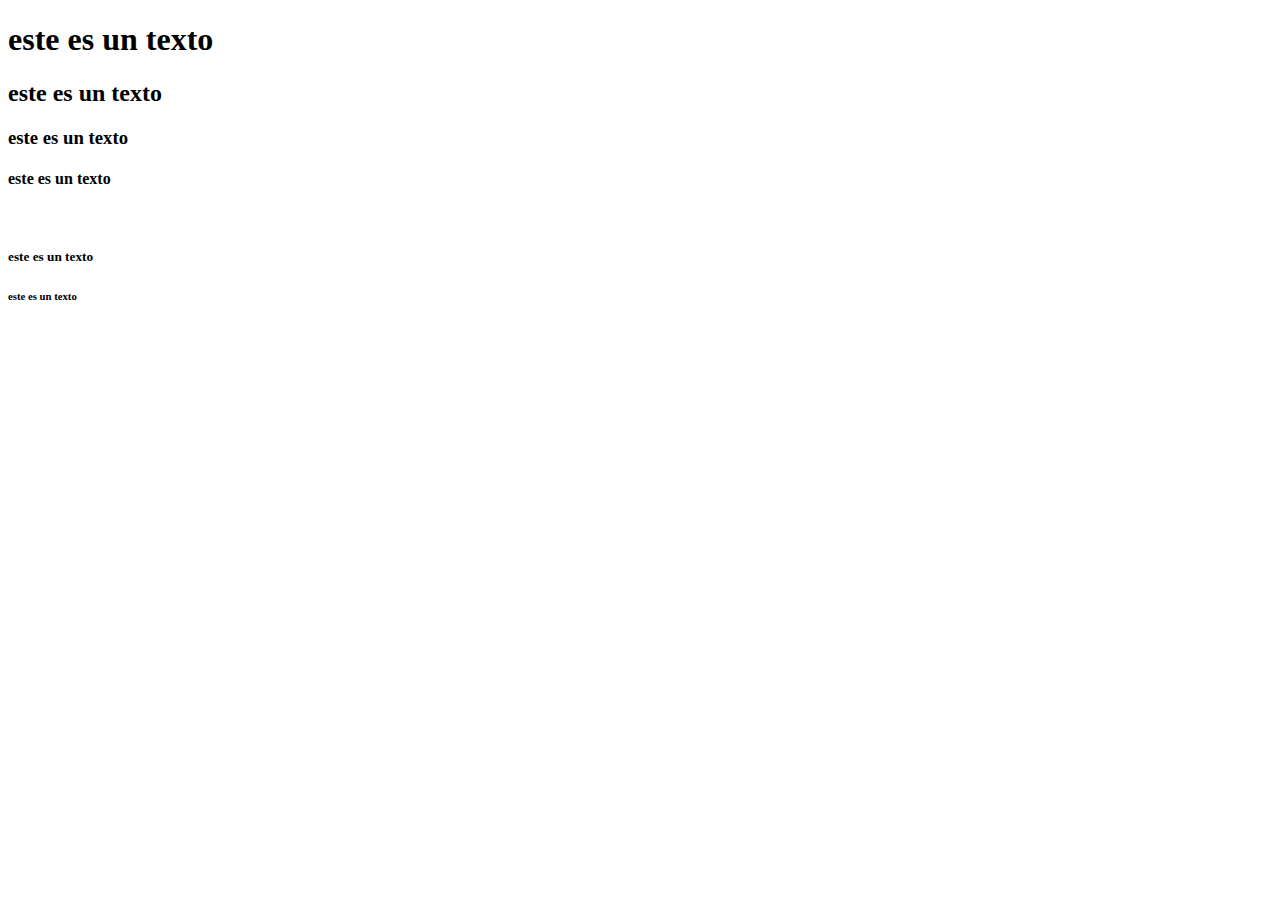
<file: 1.HTML/1-1encabezados.html>
<!DOCTYPE html>
<html lang="en">
<head>
    <meta charset="UTF-8">
    <meta name="viewport" content="width=device-width, initial-scale=1.0">
    <title>Document</title>
    <link rel="stylesheet" href="1-2-parrafos.html">
    <link rel="stylesheet" href="1-3-atributos.html">
    <link rel="stylesheet" href="1-4-listas.html">




</head>
<body>
    
<h1>este es un texto</h1>
<h2>este es un texto</h2>
<h3>este es un texto</h3>
<h4>este es un texto</h4> <br>
<h5>este es un texto</h5>
<h6>este es un texto</h6>





</body>
</html>
</file>
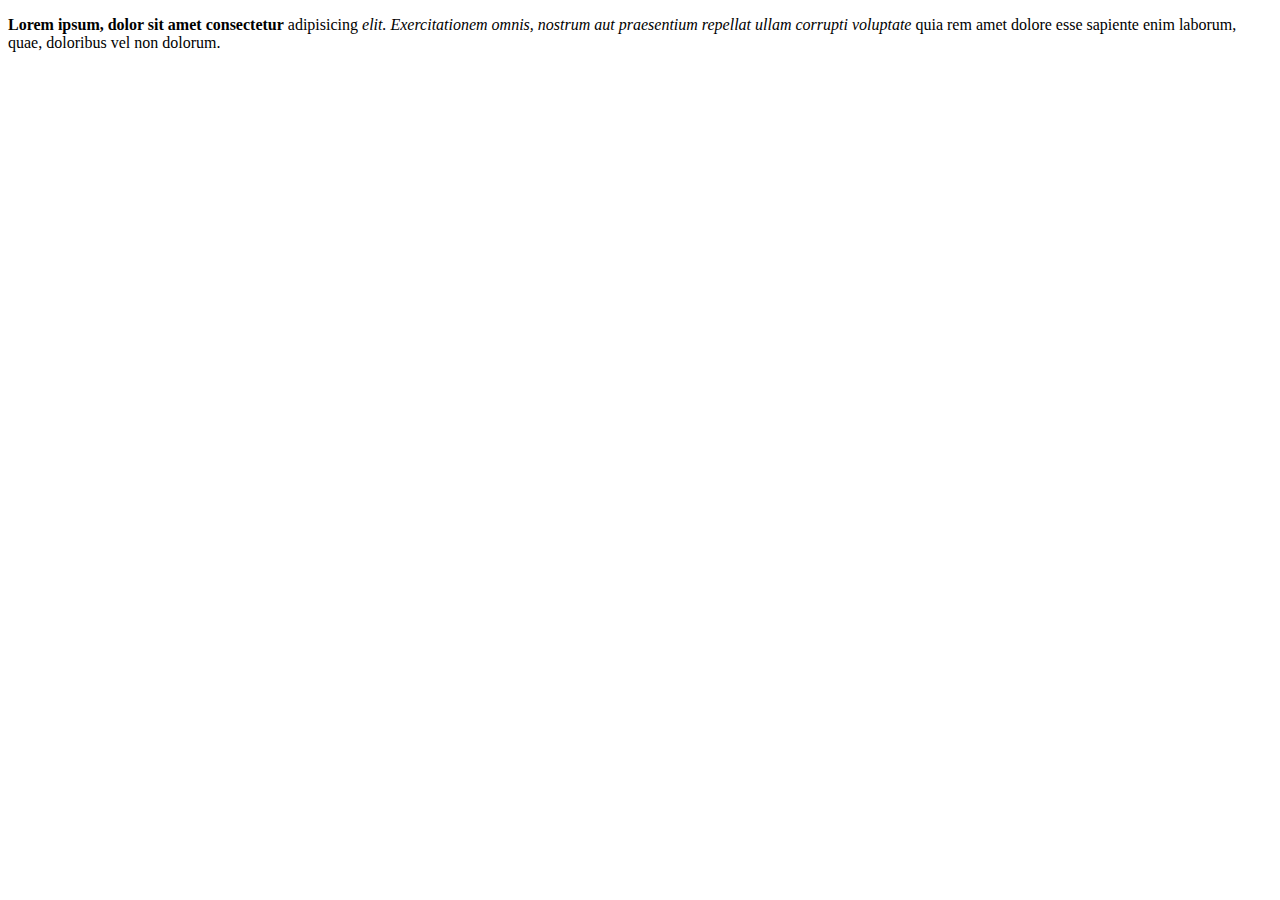
<file: 1.HTML/1-2-parrafos.html>
<!DOCTYPE html>
<html lang="en">
  <head>
    <meta charset="UTF-8" />
    <meta name="viewport" content="width=device-width, initial-scale=1.0" />
    <title>Document</title>
  </head>
  <body>
    <p>
      <b>Lorem ipsum, dolor sit amet consectetur</b> adipisicing
      <i
        >elit. Exercitationem omnis, nostrum aut praesentium repellat ullam
        corrupti voluptate</i
      >
      quia rem amet dolore esse sapiente enim laborum, quae, doloribus vel non
      dolorum.
    </p>
  </body>
</html>
</file>
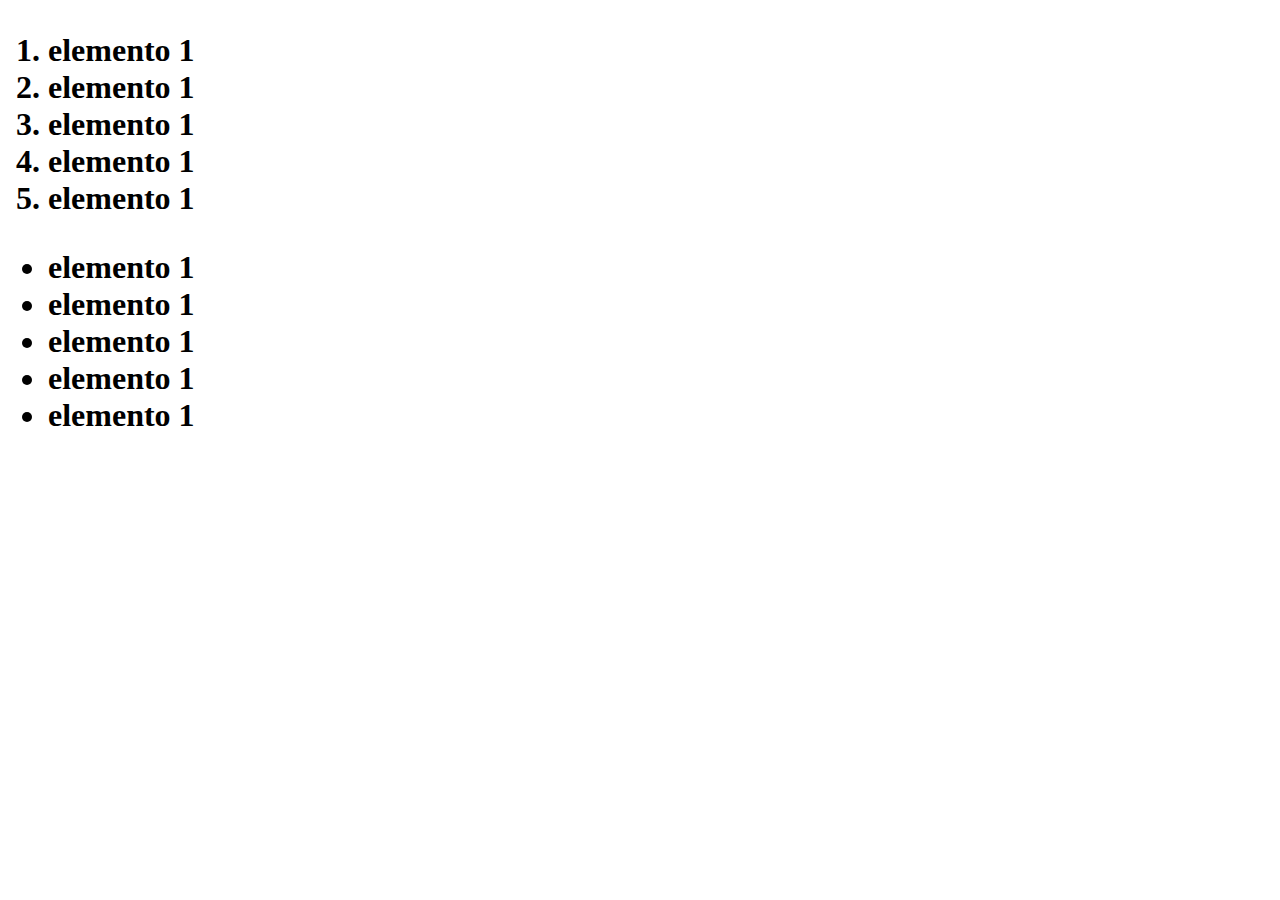
<file: 1.HTML/1-4-listas.html>
<!DOCTYPE html>
<html lang="en">
<head>
    <meta charset="UTF-8">
    <meta name="viewport" content="width=device-width, initial-scale=1.0">
    <title>Document</title>
</head>
<body>
    <h1>
        <!-- esta es una lista ordenada  control + / -->
<ol>
<li>elemento 1</li>
<li>elemento 1</li>
<li>elemento 1</li>
<li>elemento 1</li>
<li>elemento 1</li>
<!-- esta es una lista desordenada -->
</ol>
<ul>
    <li>elemento 1</li>
    <li>elemento 1</li>
    <li>elemento 1</li>
    <li>elemento 1</li>
    <li>elemento 1</li>
    
</ul>

    </h1>




</body>
</html>
</file>
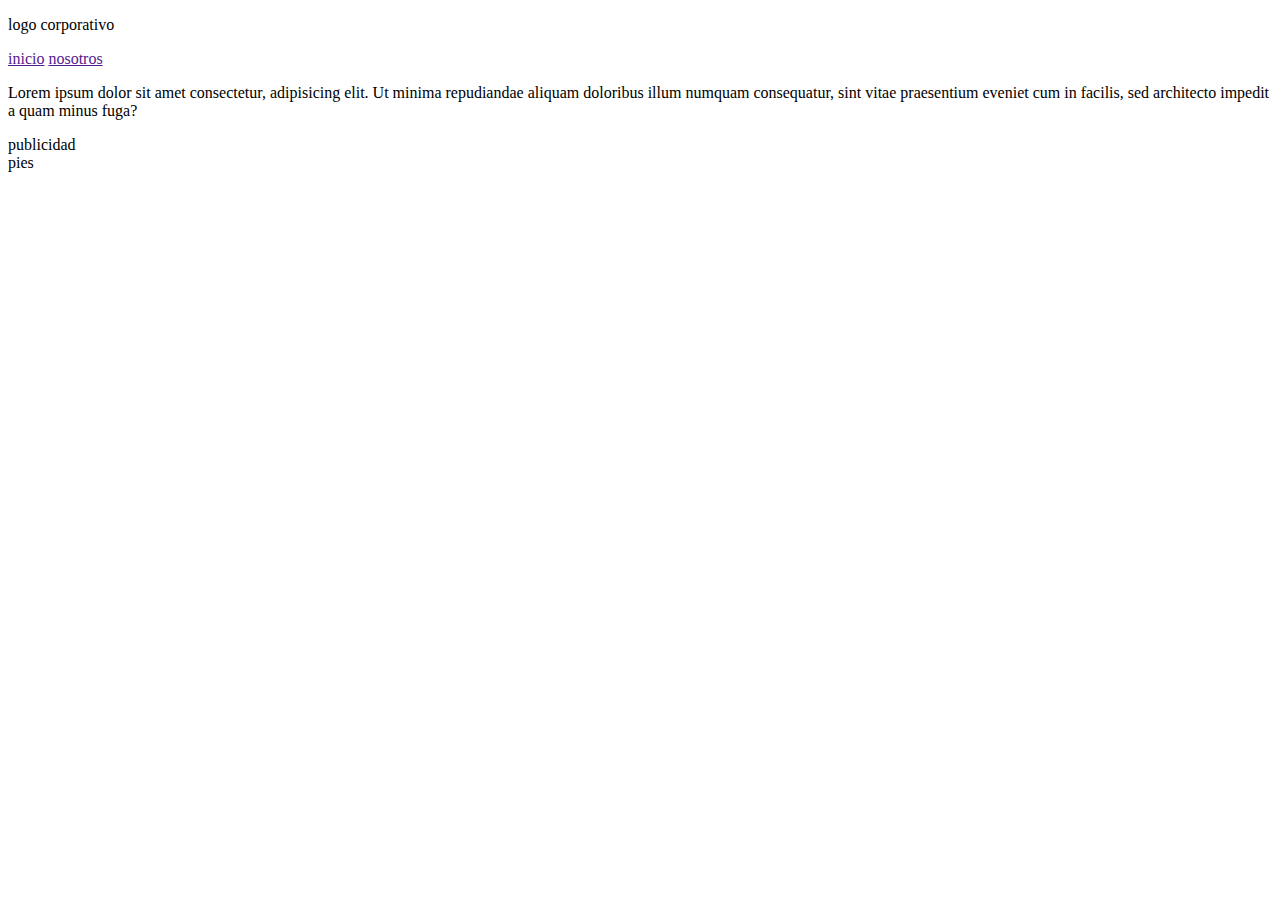
<file: 1.HTML/1-5-semantica.html>
<!DOCTYPE html>
<html lang="en">
  <head>
    <meta charset="UTF-8" />
    <meta name="viewport" content="width=device-width, initial-scale=1.0" />
    <title>Document</title>
  </head>
  <body>
    <header>
      <p>logo corporativo</p>
    </header>
    <nav>
      <a href="">inicio</a>
      <a href="">nosotros</a>
    </nav>
    <section>
      <p>
        Lorem ipsum dolor sit amet consectetur, adipisicing elit. Ut minima
        repudiandae aliquam doloribus illum numquam consequatur, sint vitae
        praesentium eveniet cum in facilis, sed architecto impedit a quam minus
        fuga?
      </p>
    </section>
    <aside>publicidad</aside>
    <footer>pies</footer>
  </body>
</html>
</file>
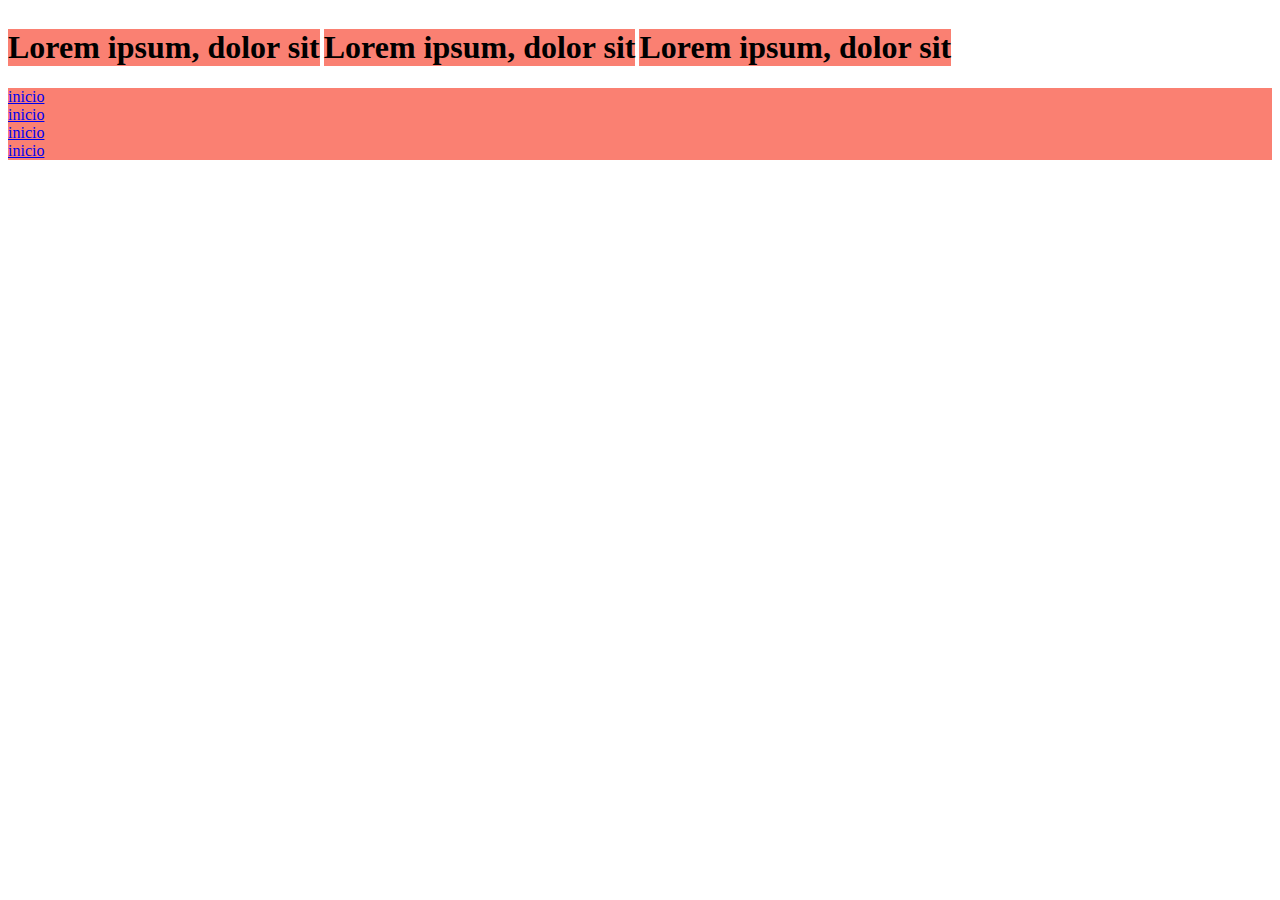
<file: 1.HTML/bloques.html>
<!DOCTYPE html>
<html lang="en">
<head>
    <meta charset="UTF-8">
    <meta name="viewport" content="width=device-width, initial-scale=1.0">
    <title>Document</title>
    <link rel="stylesheet" href="bloques.css">
</head>
<body>
    <h1>Lorem ipsum, dolor sit </h1>
    <h1>Lorem ipsum, dolor sit </h1>
    <h1>Lorem ipsum, dolor sit </h1>
    <div>
        <a href="#">inicio</a>
        <a href="#">inicio</a>
        <a href="#">inicio</a>
        <a href="#">inicio</a>
    </div>
</body>
</html>
</file>
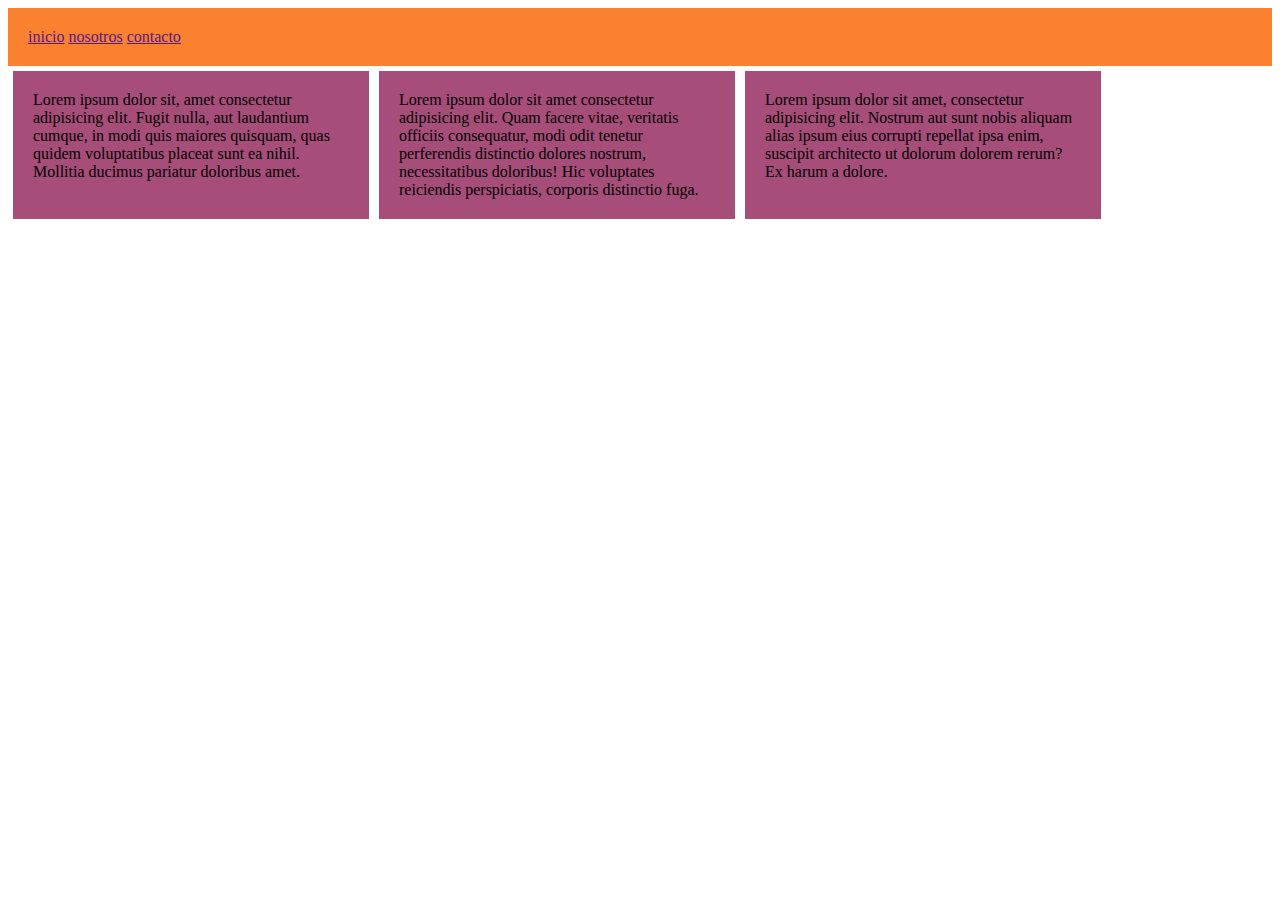
<file: 1.HTML/columnas.html>
<!DOCTYPE html>
<html lang="en">
<head>
    <meta charset="UTF-8">
    <meta name="viewport" content="width=device-width, initial-scale=1.0">
    <title>Document</title>
    <link rel="stylesheet" href="columnas.css">
</head>
<body>
    <nav>
        <a href="">inicio</a>
        <a href="">nosotros</a>
        <a href="">contacto</a>
    </nav>

    <section class="padre">
        <p class="columna">Lorem ipsum dolor sit, amet consectetur adipisicing elit. Fugit nulla, aut laudantium cumque, in modi quis maiores quisquam, quas quidem voluptatibus placeat sunt ea nihil. Mollitia ducimus pariatur doloribus amet.</p>

        <p class="columna">Lorem ipsum dolor sit amet consectetur adipisicing elit. Quam facere vitae, veritatis officiis consequatur, modi odit tenetur perferendis distinctio dolores nostrum, necessitatibus doloribus! Hic voluptates reiciendis perspiciatis, corporis distinctio fuga.</p>

        <p class="columna">Lorem ipsum dolor sit amet, consectetur adipisicing elit. Nostrum aut sunt nobis aliquam alias ipsum eius corrupti repellat ipsa enim, suscipit architecto ut dolorum dolorem rerum? Ex harum a dolore.</p>
    </section>
</body>
</html>
</file>
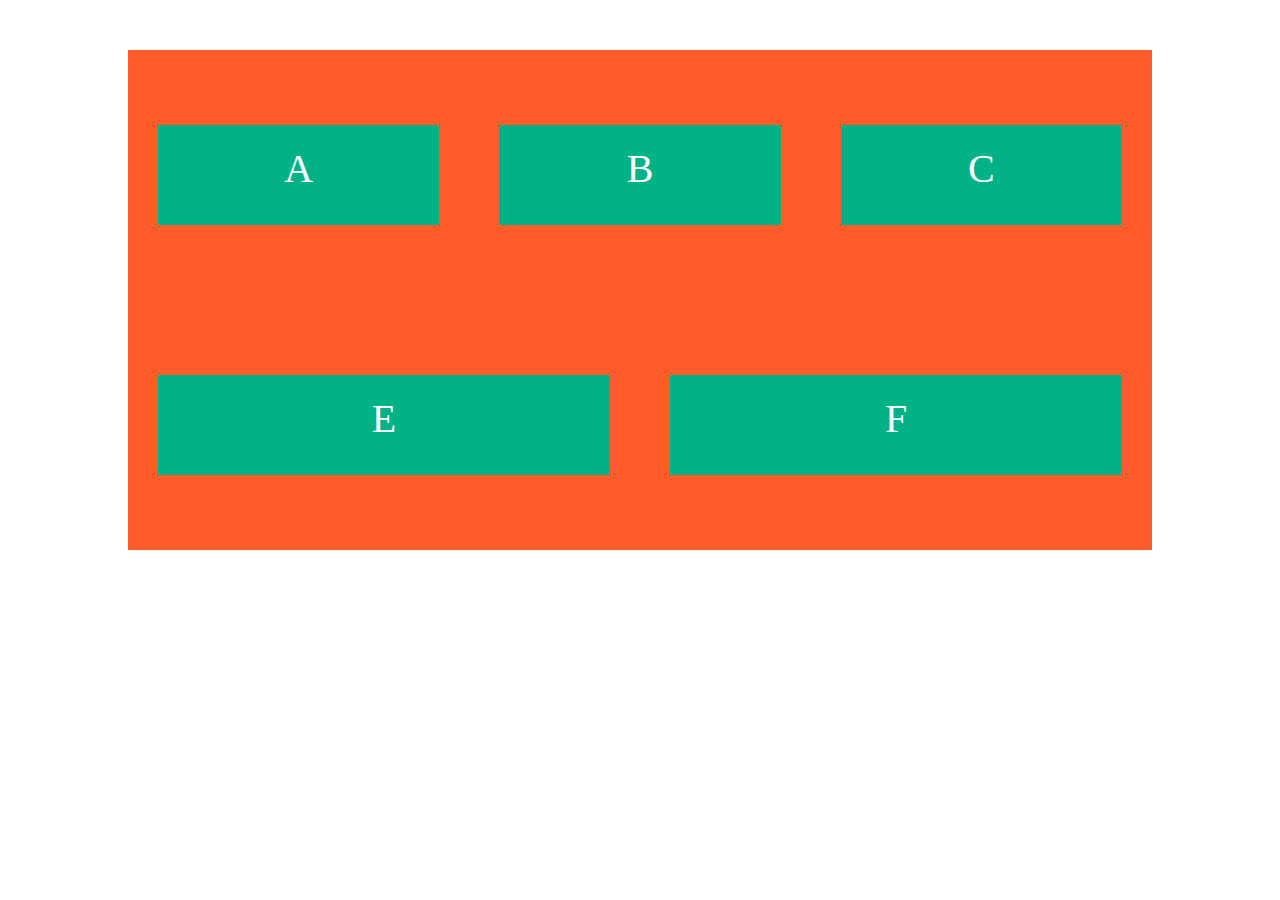
<file: 1.HTML/flex_1.html>
<!DOCTYPE html>
<html lang="en">
<head>
    <meta charset="UTF-8">
    <title>FLEX</title>
    <meta name="viewport" content="width=device-width, user-scalable=no, initial-scale=1.0, maxumum-scale=1.0, minimum-scale=1.0">

    <link rel="stylesheet" href="flex.css">
</head>
<body>
    <div class="contenedor">
        <div class="hijo">A</div>
        <div class="hijo">B</div>
        <div class="hijo">C</div>
        <div class="hijo">E</div>
        <div class="hijo">F</div>
    </div>
</body>
</html>
</file>
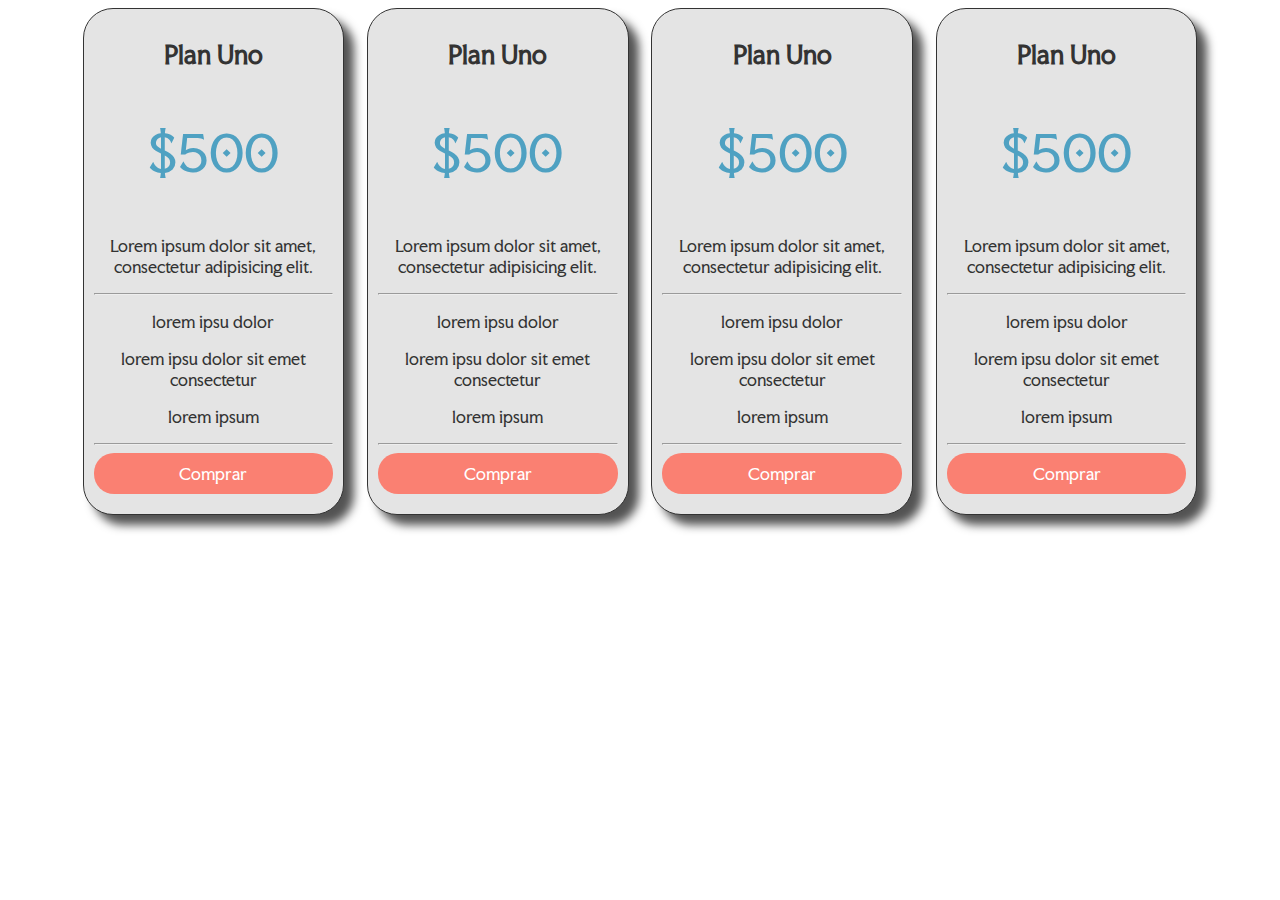
<file: 1.HTML/tabla_precio.html>
<!DOCTYPE html>
<html lang="en">
  <head>
    <meta charset="UTF-8" />
    <meta name="viewport" content="width=device-width, initial-scale=1.0" />
    <title>Document</title>
    <link rel="stylesheet" href="tabla_precio.css" />
    <link rel="preconnect" href="https://fonts.googleapis.com">
    <link rel="preconnect" href="https://fonts.gstatic.com" crossorigin>
    <link href="https://fonts.googleapis.com/css2?family=Edu+AU+VIC+WA+NT+Pre:wght@400..700&family=Faculty+Glyphic&display=swap" rel="stylesheet">
  </head>
  <body>
    <section class="container flex text-center">
      <div class="column">
        <h2>Plan Uno</h2>
        <p class="precio">$500</p>
        <p>Lorem ipsum dolor sit amet, consectetur adipisicing elit.</p>
        <hr />
        <p>lorem ipsu dolor</p>
        <p>lorem ipsu dolor sit emet consectetur</p>
        <p>lorem ipsum</p>
        <hr />
        <a href="#" class="btn-precio">Comprar</a>
      </div>

      <div class="column">
        <h2>Plan Uno</h2>
        <p class="precio">$500</p>
        <p>Lorem ipsum dolor sit amet, consectetur adipisicing elit.</p>
        <hr />
        <p>lorem ipsu dolor</p>
        <p>lorem ipsu dolor sit emet consectetur</p>
        <p>lorem ipsum</p>
        <hr />
        <a href="#" class="btn-precio">Comprar</a>
      </div>

      <div class="column">
        <h2>Plan Uno</h2>
        <p class="precio">$500</p>
        <p>Lorem ipsum dolor sit amet, consectetur adipisicing elit.</p>
        <hr />
        <p>lorem ipsu dolor</p>
        <p>lorem ipsu dolor sit emet consectetur</p>
        <p>lorem ipsum</p>
        <hr />
        <a href="#" class="btn-precio">Comprar</a>
      </div>

      <div class="column">
        <h2>Plan Uno</h2>
        <p class="precio">$500</p>
        <p>Lorem ipsum dolor sit amet, consectetur adipisicing elit.</p>
        <hr />
        <p>lorem ipsu dolor</p>
        <p>lorem ipsu dolor sit emet consectetur</p>
        <p>lorem ipsum</p>
        <hr />
        <a href="#" class="btn-precio">Comprar</a>
      </div>

    </section>
  </body>
</html>
</file>
<file: 1.HTML/bloques.css>
h1{
    background: salmon;
    display: inline-block;
}
a{
    background: salmon;
    display: block;
}
</file>
<file: 1.HTML/columnas.css>
nav{
    background: #FA812F;
    padding: 20px;
}
.columna{
    background: #A64D79;
    padding: 20px;
    width: 25%;
    margin: 5px;
}

.padre{
    display: flex;
    
}
</file>
<file: 1.HTML/flex.css>
*{
    margin: 0;
    padding: 0;
    -webkit-box-sizing: border-box;
    -moz-box-sizing: border-box;
    box-sizing: border-box;
}
.contenedor{
    width: 80%;
    height: 500px;
    background: #FF5C29;
    margin: 50px auto;
    display: flex;
    flex-direction: row;
    flex-wrap: wrap;
    justify-content: flex-start;
    align-items: center;
}
.hijo{
    background: #00B285;
    width: 200px;
    height: 100px;
    color: #fff;
    margin: 30px;
    padding: 20px;
    font-size: 40px;
    text-align: center;
    flex-grow: 1;
}
</file>
<file: 1.HTML/tabla_precio.css>
body {
  font-family: "Faculty Glyphic", serif;
  font-weight: 400;
  font-style: normal;
}
h2{
    font-weight: 50000;
}
.container {
  margin: 0 auto;
  width: 90%;
}
.flex{
    display: flex;
    flex-wrap: wrap;
}
.text-center{
    text-align: center;
}
.column{
    background: rgb(228, 228, 228);
    color: #333;
    border: 1px solid #333;
    margin: 0 auto;
    padding: 10px;
    border-radius: 30px;
    box-shadow: 10px 10px 10px rgb(83, 83, 83);
    width: 23%;
    box-sizing: border-box;
}
.precio{
    font-size: 50px;
    color: rgb(79, 161, 194);
}
.btn-precio{
    background: salmon;
    display: block;
    padding: 10px;
    color: white;
    text-decoration: none;
    border-radius: 20px;
    margin-bottom: 10px;
   


}
.btn-precio:hover{
    background: red;
}
@media (max-width: 1070px){
.column{
    width: 45%;
    margin-bottom: 20px;

}
}
@media (max-width: 600px){
    .column{
        width: 100%;
        margin-bottom: 20px;
    
    }
    }
</file>
